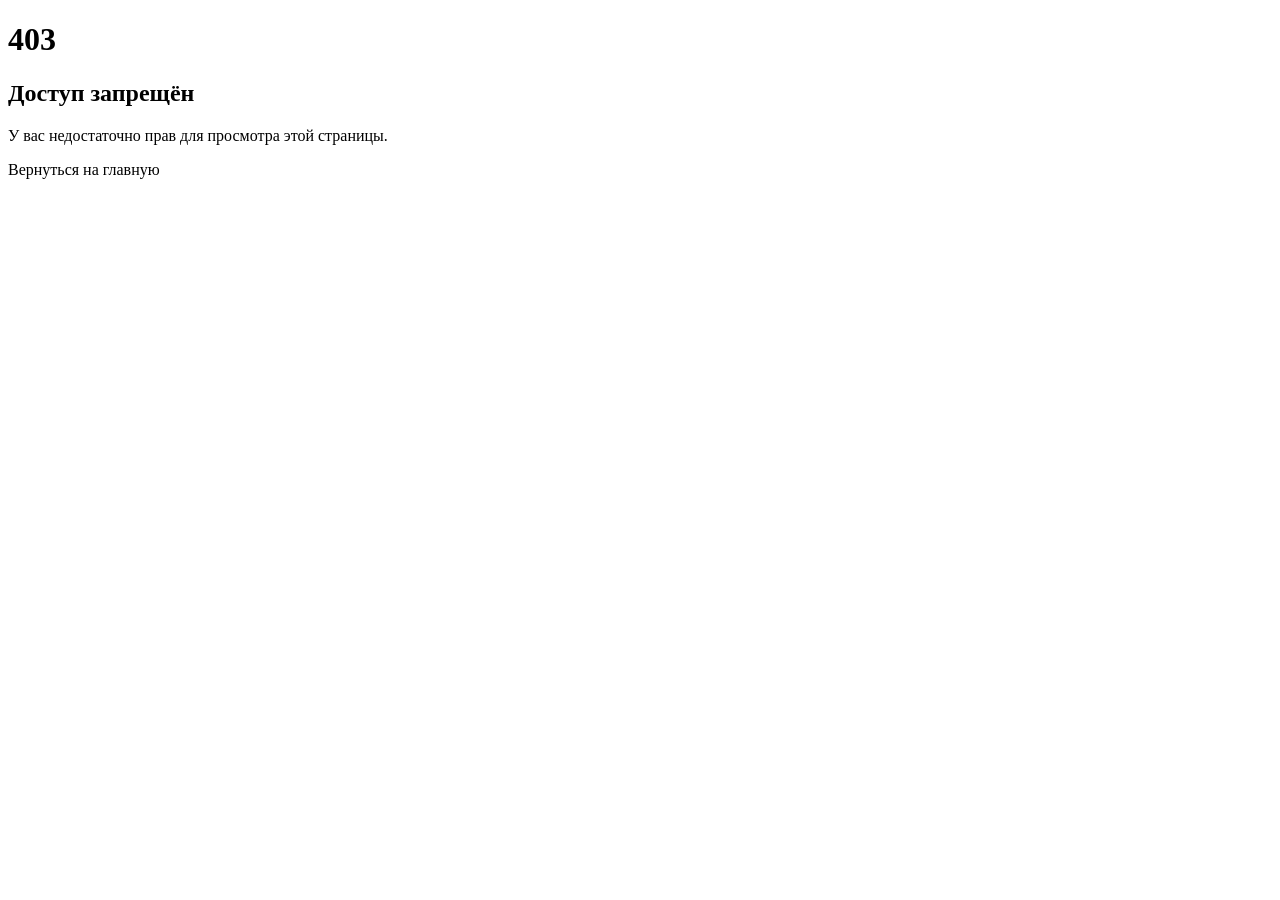
<file: src/main/resources/templates/access-denied.html>
<!DOCTYPE html>
<html xmlns:th="http://www.thymeleaf.org">
<head>
    <meta charset="UTF-8">
    <meta name="viewport" content="width=device-width, initial-scale=1.0">
    <title>Доступ запрещён</title>
    <link rel="stylesheet" th:href="@{/lib/bootstrap/4.6.2/css/bootstrap.min.css}">
    <link rel="stylesheet" th:href="@{/css/compat.css}">
</head>
<body>
<div class="container mt-5 text-center">
    <h1 class="display-1 text-danger">403</h1>
    <h2 class="mb-4">Доступ запрещён</h2>
    <p class="text-secondary">У вас недостаточно прав для просмотра этой страницы.</p>
    <a th:href="@{/}" class="btn btn-primary">Вернуться на главную</a>
</div>
</body>
</html>
</file>
